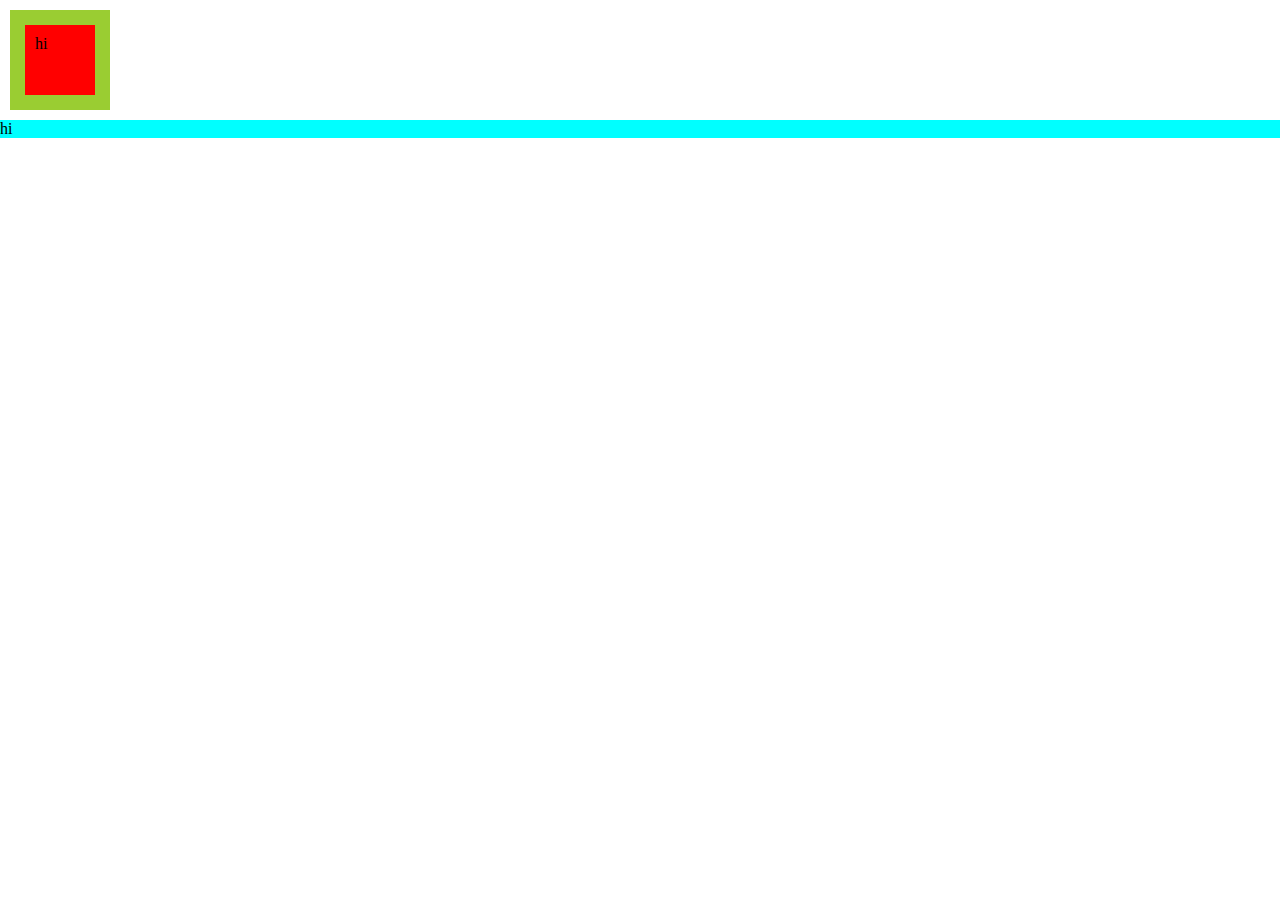
<file: css-box-model/index.html>
<!DOCTYPE html>
<html lang="en">
<head>
     <meta charset="UTF-8">
     <meta http-equiv="X-UA-Compatible" content="IE=edge">
     <meta name="viewport" content="width=device-width, initial-scale=1.0">
     <link rel="stylesheet" href="style.css">
     <title>Document</title>
</head>
<body>
     <div class="default">
          hi
     </div>
     <div class="b2">
          hi
     </div>
</body>
</html>
</file>
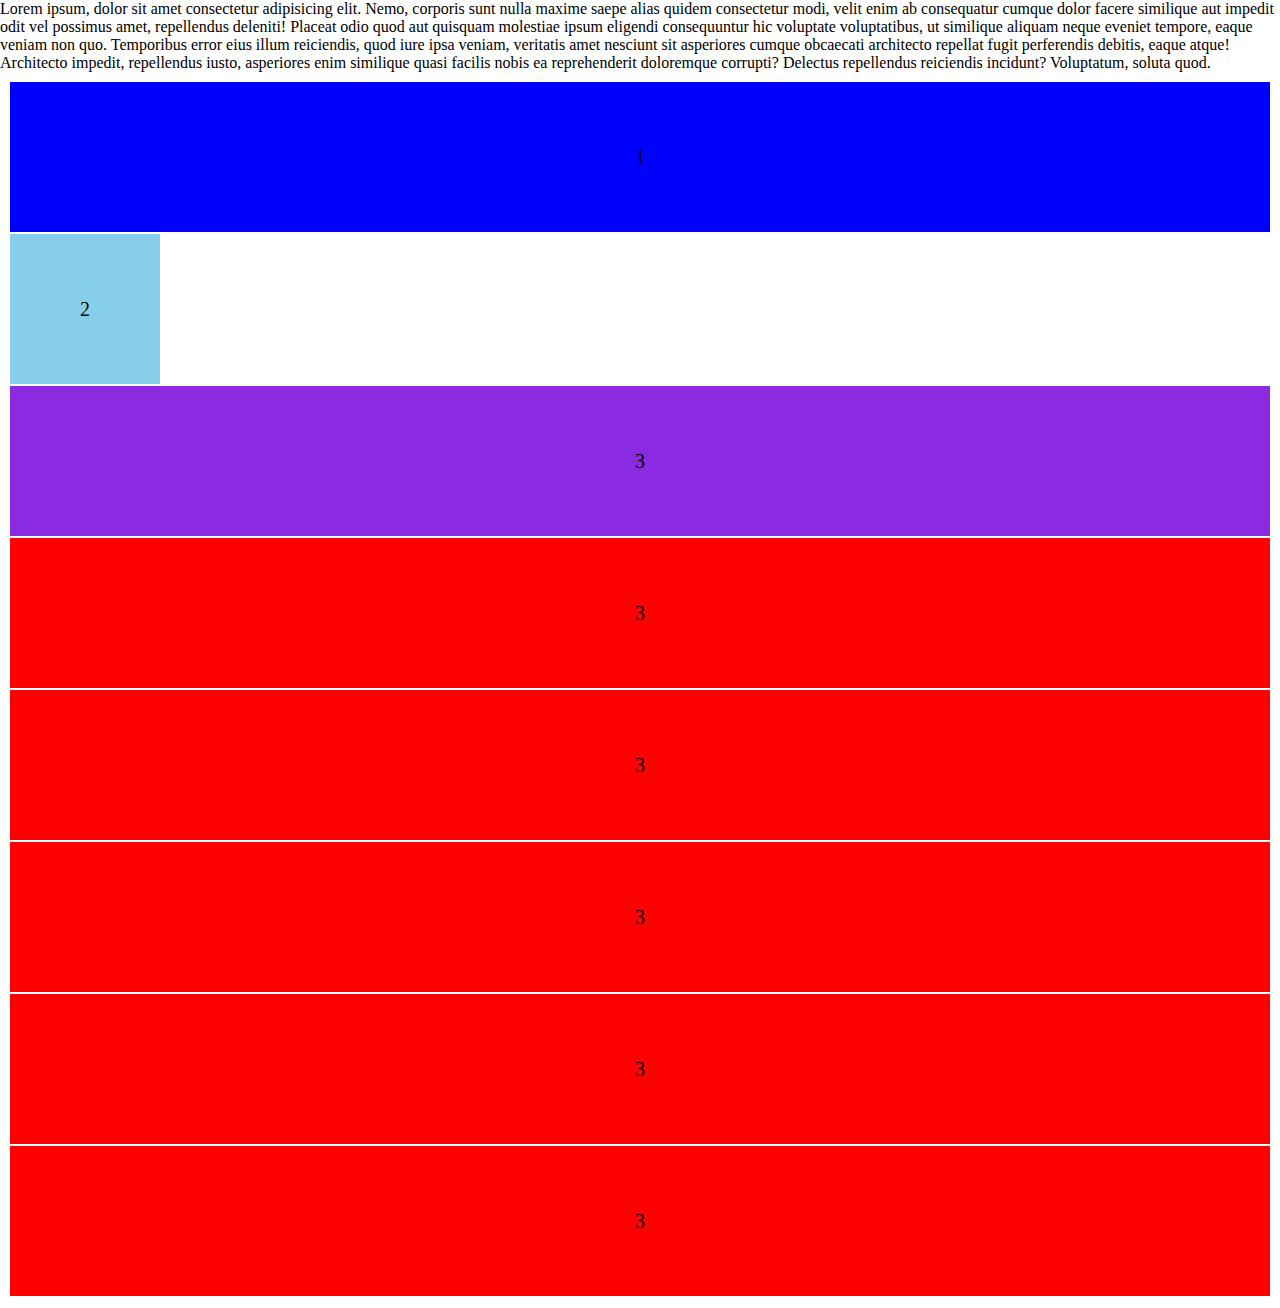
<file: css-position/index.html>
<!DOCTYPE html>
<html lang="en">

<head>
     <meta charset="UTF-8">
     <meta http-equiv="X-UA-Compatible" content="IE=edge">
     <meta name="viewport" content="width=device-width, initial-scale=1.0">
     <link rel="stylesheet" href="style.css">
     <title>Css positions</title>
</head>

<body>
     <!-- static, absolute,relative, fixed -->
     <div>
          Lorem ipsum, dolor sit amet consectetur adipisicing elit. Nemo, corporis sunt nulla maxime saepe alias quidem
          consectetur modi, velit enim ab consequatur cumque dolor facere similique aut impedit odit vel possimus amet,
          repellendus deleniti! Placeat odio quod aut quisquam molestiae ipsum eligendi consequuntur hic voluptate
          voluptatibus, ut similique aliquam neque eveniet tempore, eaque veniam non quo. Temporibus error eius illum
          reiciendis, quod iure ipsa veniam, veritatis amet nesciunt sit asperiores cumque obcaecati architecto repellat
          fugit perferendis debitis, eaque atque! Architecto impedit, repellendus iusto, asperiores enim similique quasi
          facilis nobis ea reprehenderit doloremque corrupti? Delectus repellendus reiciendis incidunt? Voluptatum,
          soluta quod.
     </div>
     <div class="container">
          <div class="box">1</div>
          <div class="box">2</div>
          <div class="box">3</div>
          <div class="box">3</div>
          <div class="box">3</div>
          <div class="box">3</div>
          <div class="box">3</div>
          <div class="box">3</div>

     </div>


</body>

</html>
</file>
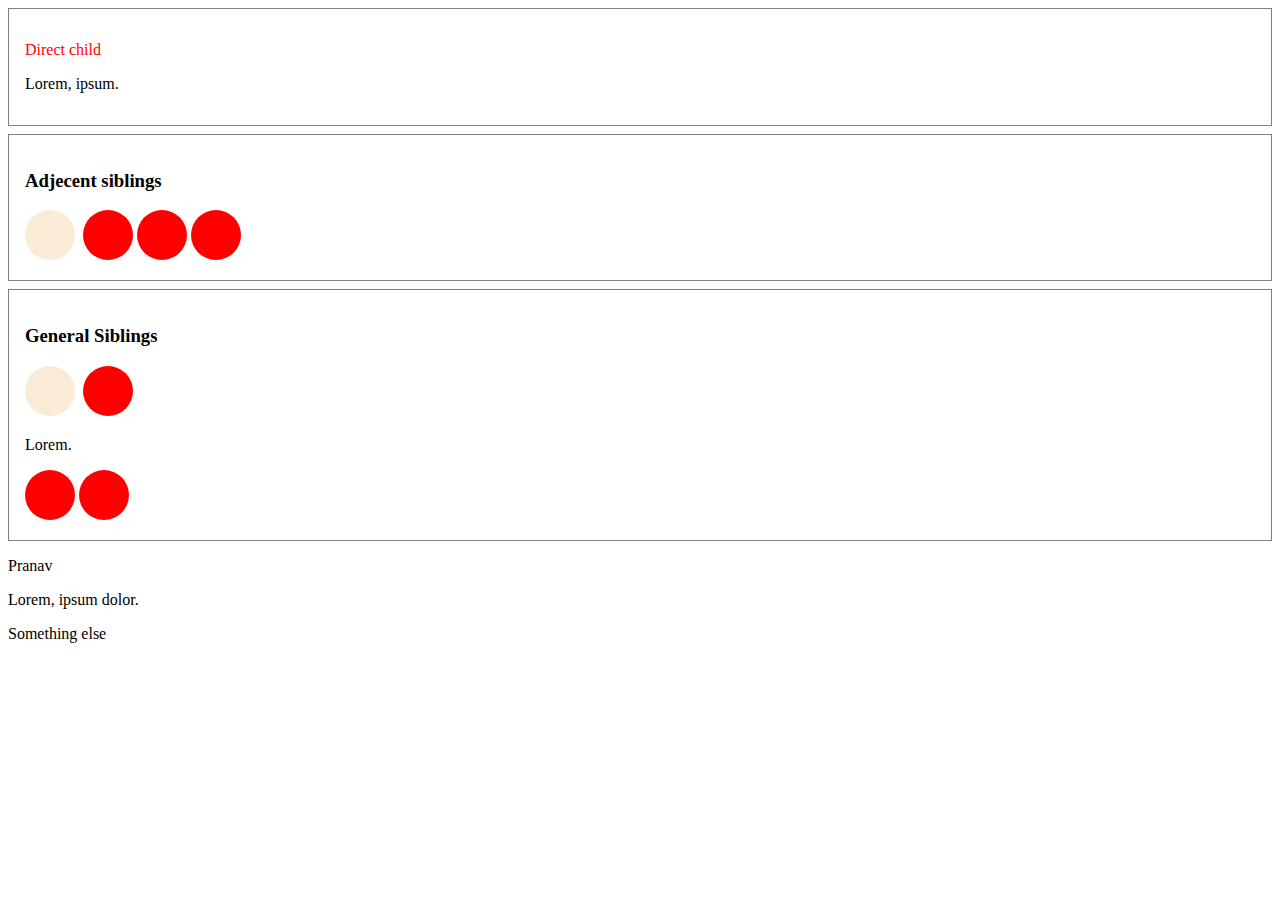
<file: css-selectors/index.html>
<!DOCTYPE html>
<html lang="en">

<head>
     <meta charset="UTF-8">
     <meta http-equiv="X-UA-Compatible" content="IE=edge">
     <meta name="viewport" content="width=device-width, initial-scale=1.0">
     <link rel="stylesheet" href="style.css">
     <title>Document</title>
</head>

<body>
     <!-- 
          1. element selector
          2. class selector
          3. ID selector we can only 1 id for particular html tag
      -->
     <!-- 
          Css selector Combinations

          1. if we write same selctors multple times last rules will win
          2. element selectors having lowest specificty of all

          lowest - highest
          element - class - id - inline
       -->

     <!-- Direct Children > -->
     <section class="direct-children">
          <p>Direct child</p>
          <div class="content">
               <p class="desc">
                    Lorem, ipsum.
               </p>
          </div>
     </section>

     <!-- Adjecent sibling -->
     <section class="adjecent-sibling">
          <h3>Adjecent siblings</h3>
          <div class="circle"></div> 
          <div class="circle"></div>
          <!-- <p>Lorem.</p> -->
          <div class="circle"></div>
          <div class="circle"></div>

     </section>

      <!-- general sibling -->
      <section class="general-sibling">
          <h3>General Siblings</h3>
          <div class="circle"></div> 
          <div class="circle"></div>
          <p>Lorem.</p>
          <div class="circle"></div>
          <div class="circle"></div>

     </section>

     <div>
          <p class="title">Pranav
          </p>
          <p class="content">Lorem, ipsum dolor.</p>
     </div>
     <p>Something else</p>



</body>

</html>
</file>
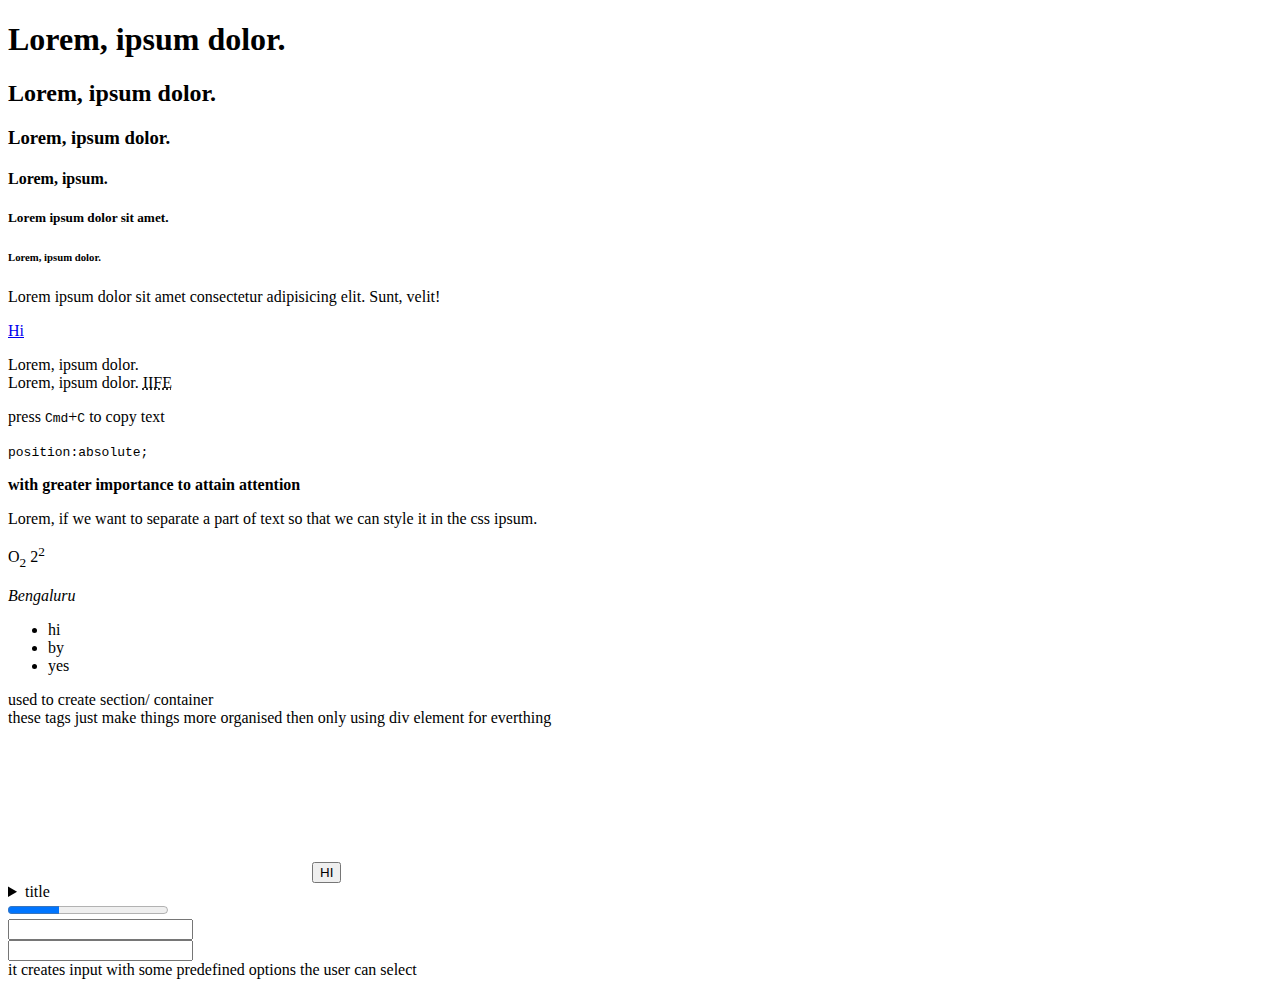
<file: tags/index.html>
<!DOCTYPE html>
<html lang="en">
<head>
     <meta charset="UTF-8">
     <meta http-equiv="X-UA-Compatible" content="IE=edge">
     <meta name="viewport" content="width=device-width, initial-scale=1.0">
     <title>Baiscs html tags</title>
</head>
<body>
     <!-- all the visual content of our web page should inside body tag -->
     <h1>Lorem, ipsum dolor.</h1>
     <h2>Lorem, ipsum dolor.</h2>
     <h3>Lorem, ipsum dolor.</h3>
     <h4>Lorem, ipsum.</h4>
     <h5>Lorem ipsum dolor sit amet.</h5>
     <h6>Lorem, ipsum dolor.</h6> <!--  represents headings in a html file h1 is most imp and h2 is least imp heading tag -->
     
     <p>Lorem ipsum dolor sit amet consectetur adipisicing elit. Sunt, velit!</p>

     <a href="https://google.com" target="_blank">Hi</a>
     <p>
          Lorem, ipsum dolor.<br>Lorem, ipsum dolor.
          <abbr title="immediate invoking func expresion">
               IIFE
          </abbr>
          
     </p>

     <p>
          press <kbd>
               Cmd</kbd>+<kbd>C</kbd> to copy text
     </p>

     <p>
          <code>
               position:absolute;
          </code>
     </p>
     <b>with greater importance</b>
     <strong>to attain attention </strong>

     <p>
          Lorem,
          <span>
               if we want to separate a part of text so that we can style it in the css
          </span>
          ipsum. 
     </p>

     <p>
          O<sub>2</sub>
          2<sup>2</sup>
     </p>

     <address>
          Bengaluru
     </address>

     <!-- List order/unorder -->

     <ul>
          <li>hi</li>
          <li>by</li>
          <li>yes</li>
     </ul>


     <!-- sematics html elements  -->
     <div>
          used to create section/ container 
     </div> 
     these tags just make things more organised then only using div element for everthing
     <nav>

     </nav>
     <header>

     </header>
     <footer>

     </footer>
     <main>

     </main>
     <section></section>

     <canvas>
          used to draw graphs
     </canvas>
     <button>HI</button>

     <details>
          <summary>title</summary>
          <p>Description</p>
     </details>
     <progress value="32" max="100">32%</progress><br>
     <input type="text">
     <br>
     <input type="text" list="browsers"/><br>
     it creates input with some predefined options the user can select
     <datalist id="browsers">
          <option value="edge"></option>
          <option value="safari"></option>
          <option value="chrome"></option>
     </datalist>
     
</body>
</html>
</file>
<file: css-box-model/style.css>
* {
  margin: 0;
}

.default {
  background-color: red;
  height: 100px;
  width: 100px;
  padding: 10px;
  border: 15px solid yellowgreen;
  margin: 10px;
  box-sizing: border-box;
}

.b2 {
     background-color: aqua;
}

/* adding space arroung the element */
/* border border stroke arroung element */
/* padding some space to content */
</file>
<file: css-position/style.css>
* {
  box-sizing: border-box;
  margin: 0;
}
.container {
  padding: 10px;
  position: relative;
}
.box {
  height: 150px;
  /* width: 150px; */
  background-color: red;
  margin-bottom: 2px;
  font-size: 20px;
  display: flex;
  justify-content: center;
  align-items: center;
}

.box:first-child {
  background-color: blue;
}

.box:nth-child(2) {
  background-color: skyblue;
  position: sticky;
  top: 20px;
  width: 150px;
}

.box:nth-child(3) {
  background-color: blueviolet;
}
/* 
Static - by default all the elements will be positioned static means (normal flow of document)

*/
/* 
relative
     the element is position according to normal flow of document,
     then we can change the positions using top,left,bottom right
    10px left  from its origin

*/
/* 
absolute

element is removed from normal document flow,
 & no space is created for the element in the page layout

 & it is positioned relative to it's closest positioned parent
*/

/* 
fixed
it is similar to absolute
is positio relative to body
*/
</file>
<file: css-selectors/style.css>
/* universal selector 
this will select everythinng except ::before & ::after
*/
* {
  box-sizing: border-box;
}

section {
  border: 1px solid gray;
  padding: 1rem;
  margin-bottom: 0.5rem;
}

.circle {
  height: 50px;
  width: 50px;
  border-radius: 50%;
  background-color: antiquewhite;
  display: inline-block;
}
/*
direct children >
*/
.direct-children > p {
  color: red;
}

/* Adjescent sibling 
one before it has to be that selector
*/
.adjecent-sibling .circle + .circle {
  background: red;
}

/* general Sibling 
any thing before it has to be that selector
*/
.general-sibling .circle ~ .circle {
  background: red;
}

/* attriburte selector */
a[href^="https"] {
     color: red;
}

a[href*="google"] {
     color: red;
}

a[href$=".in"] {
     color: red;
}

/* .title {
  color: aqua;
}

div p {
  color: blue;
}

p {
  color: red;
  position: relative;
} */
</file>
